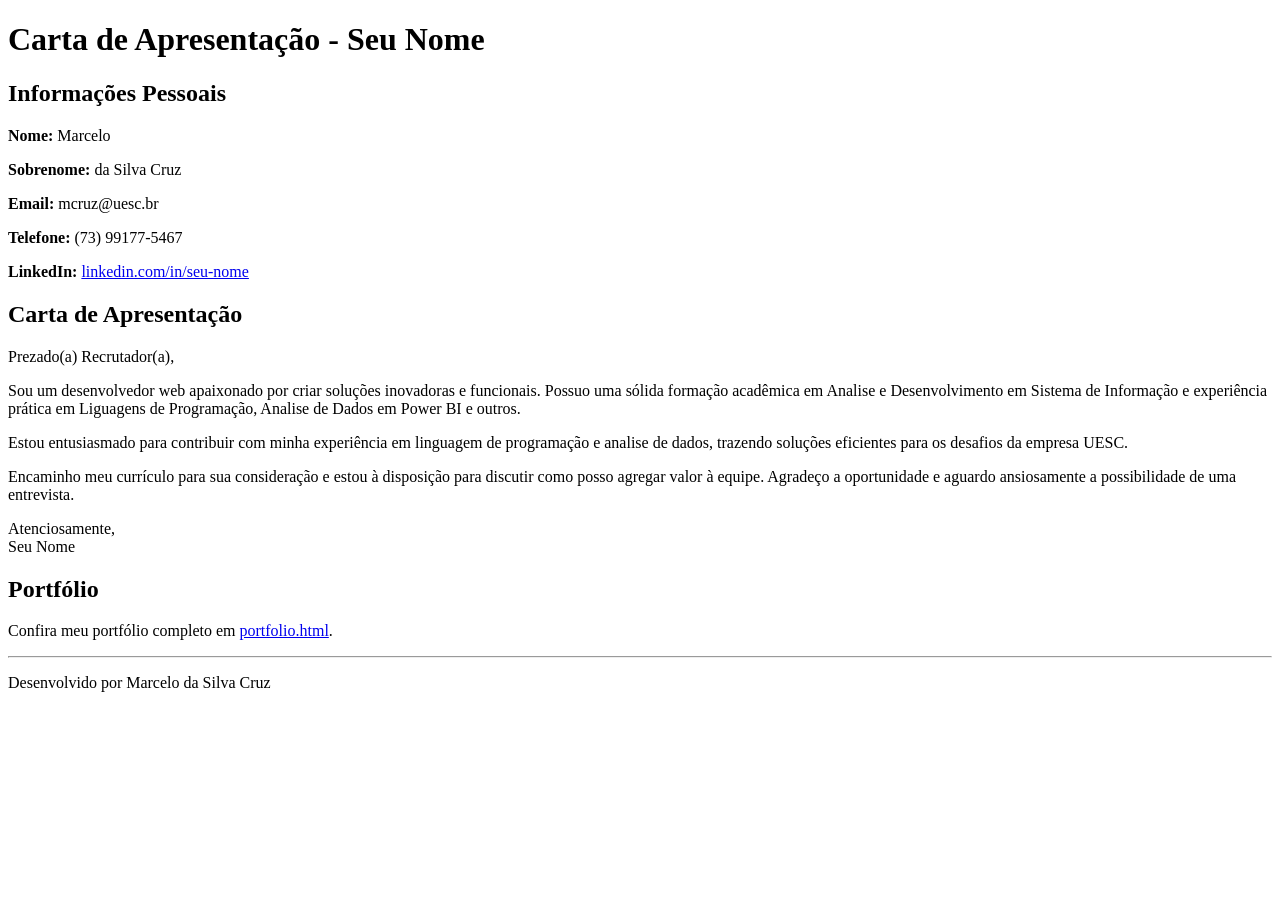
<file: index.html>
<!DOCTYPE html>
<html lang="en">

<head>
    <meta charset="UTF-8">
    <meta name="viewport" content="width=device-width, initial-scale=1.0">
    <title>Carta de Apresentação - Seu Nome</title>
</head>

<body>
    <h1>Carta de Apresentação - Seu Nome</h1>

    <section>
        <h2>Informações Pessoais</h2>
        <p><strong>Nome:</strong> Marcelo</p>
        <p><strong>Sobrenome:</strong> da Silva Cruz</p>
        <p><strong>Email:</strong> mcruz@uesc.br</p>
        <p><strong>Telefone:</strong> (73) 99177-5467</p>
        <p><strong>LinkedIn:</strong> <a href="https://www.linkedin.com/in/marcelodasilvacruz/" target="_blank">linkedin.com/in/seu-nome</a></p>
    </section>

    <section>
        <h2>Carta de Apresentação</h2>
        <p>Prezado(a) Recrutador(a),</p>
        <p>Sou um desenvolvedor web apaixonado por criar soluções inovadoras e funcionais. Possuo uma sólida formação acadêmica em Analise e Desenvolvimento em Sistema de Informação e experiência prática em Liguagens de Programação, Analise de Dados em Power BI e outros.</p>
        <p>Estou entusiasmado para contribuir com minha experiência em linguagem de programação e analise de dados, trazendo soluções eficientes para os desafios da empresa UESC.</p>
        <p>Encaminho meu currículo para sua consideração e estou à disposição para discutir como posso agregar valor à equipe. Agradeço a oportunidade e aguardo ansiosamente a possibilidade de uma entrevista.</p>
        <p>Atenciosamente,<br>
            Seu Nome</p>
    </section>

    <section>
        <h2>Portfólio</h2>
        <p>Confira meu portfólio completo em <a href="https://lattes.cnpq.br/3741577081945007">portfolio.html</a>.</p>
    </section>

    <footer>
        <hr>
        <p>Desenvolvido por Marcelo da Silva Cruz</p>
    </footer>
</body>

</html>
</file>
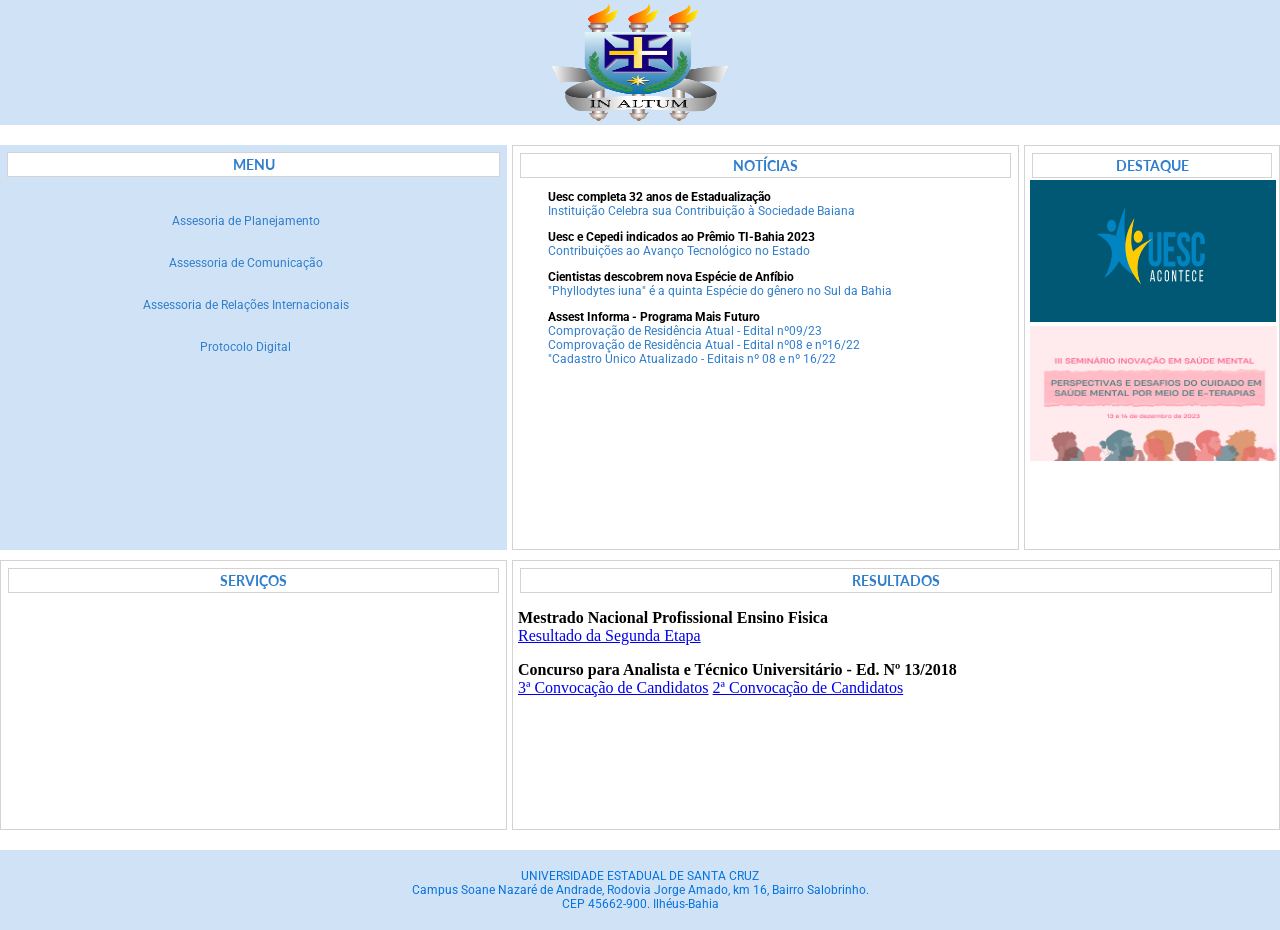
<file: FEB-P005/index.html>
<!DOCTYPE html>
<html lang="pt">
  <head>
    <meta charset="UTF-8" />
    <meta name="viewport" content="width=device-width, initial-scale=1.0" />
    <title>Universidade</title>
    <link rel="stylesheet" href="style.css" />
    <style type="text/css">
	.auto-style1 {
		border-width: 0px;
	}
	.auto-style2 {
		text-align: left;
	}
	</style>
  </head>
  <body>
    <div class="container">
      <header>
        <img src="./imagens/uesc.png" alt="Imagem da Uesc"/>
      </header>
      <div class="menu">
        <h3>MENU</h3>
        <ul>
          <li class="auto-style2"><a href="http://www.uesc.br/asplan/">Assesoria de Planejamento</a></li>
          <li class="auto-style2"><a href="http://www.uesc.br/ascom/">Assessoria de Comunicação</a></li>
          <li class="auto-style2"><a href="http://www.uesc.br/arint/">Assessoria de Relações Internacionais</a></li>
          <li class="auto-style2">
		  <a href="http://www.uesc.br/proad/index.php?item=conteudo_gera_requerimento_academico.php" target="_blank">Protocolo Digital</a></li>
        </ul>
      </div>
      <div class="noticias">
        <h3>NOTÍCIAS</h3>
        <p>
          <strong>Uesc completa 32 anos de Estadualização</strong><br>
          <a href="https://www2.uesc.br/noticias/924/Uesc-completa-32-anos-de-estadualizacao" target="_blank">Instituição Celebra sua Contribuição à Sociedade Baiana</a>            
        </p>
        <p>
          <strong>Uesc e Cepedi indicados ao Prêmio TI-Bahia 2023</strong><br>
            <a href="https://www2.uesc.br/noticias/926/Uesc-e-Cepedi-concorrem-premio-TI-Bahia-2023-da-ASSESPRO-BA" target="_blank">Contribuições ao Avanço Tecnológico no Estado</a>            
        </p>
        <p>
          <strong>Cientistas descobrem nova Espécie de Anfíbio</strong><br>
          <a href="https://www2.uesc.br/noticias/925/Cientistas-descobrem-nova-especie-de-anfibio-e-a-batizam-com-homenagem-a-capoeira" target="_blank">"Phyllodytes iuna" é a quinta Espécie do gênero no Sul da Bahia</a>            
        </p>
        <p>
          <strong>Assest Informa - Programa Mais Futuro</strong><br>
          <a href="https://www2.uesc.br/noticias/895/Assest-Informa-1699981916" target="_blank">Comprovação de Residência Atual - Edital nº09/23</a>
          <a href="https://www2.uesc.br/noticias/897/Assest-Informa-1699987181" target="_blank">Comprovação de Residência Atual - Edital nº08 e nº16/22</a>
          <a href="https://www2.uesc.br/noticias/928/Assest-Informa-1701881542" target="_blank">"Cadastro Único Atualizado - Editais nº 08 e nº 16/22</a>
        </p>

      </div>
      <div class="destaque">
        <h3> DESTAQUE</h3>
          <a href="https://www2.uesc.br/eventos/606/Curso-em-Fonetica-e-Fonologia">
        <img src="./imagens/uescacontece.jpg" alt="PARTICIPE DOS EVENTOS DA UNIVERSIDADE" class="auto-style1" height="142" width="246"></a>
		  <a href="https://www2.uesc.br/eventos/628/III-Seminario-Inovacao-em-Saude-Mental">
        <img src="./imagens/seminario.png" alt="III Seminário Inovação em Saúde Mental" class="auto-style1" height="135" width="247"></a>
      </div>
      <div class="servicos">
        <h3>SERVIÇOS</h3>
      </div>
      <div class="resultados">
        <h3>RESULTADOS</h3>
        <p>
          <strong>Mestrado Nacional Profissional Ensino Fisica</strong><br>
          <a href="https://mnpefuesc.wixsite.com/polo44/resultado-da-segunda-etapa-2" target="_blank">Resultado da Segunda Etapa</a>            
        </p>
        <p>
          <strong>Concurso para Analista e Técnico Universitário - Ed. Nº 13/2018</strong><br>
          <a href="https://www2.uesc.br/publicacoes/portarias/arquivo/2023/12/813_2023.pdf" target="_blank">3ª Convocação de Candidatos</a>            
          <a href="https://www2.uesc.br/publicacoes/portarias/arquivo/2023/11/752_2023.pdf" target="_blank">2ª Convocação de Candidatos</a>            

        </p>
      </div>
      <footer style="text-align:center;">
        UNIVERSIDADE ESTADUAL DE SANTA CRUZ<br>
        Campus Soane Nazaré de Andrade, Rodovia Jorge Amado, km 16, Bairro Salobrinho. <br>
        CEP 45662-900. Ilhéus-Bahia
      </footer>
    </div>
  </body>
</html>
</file>
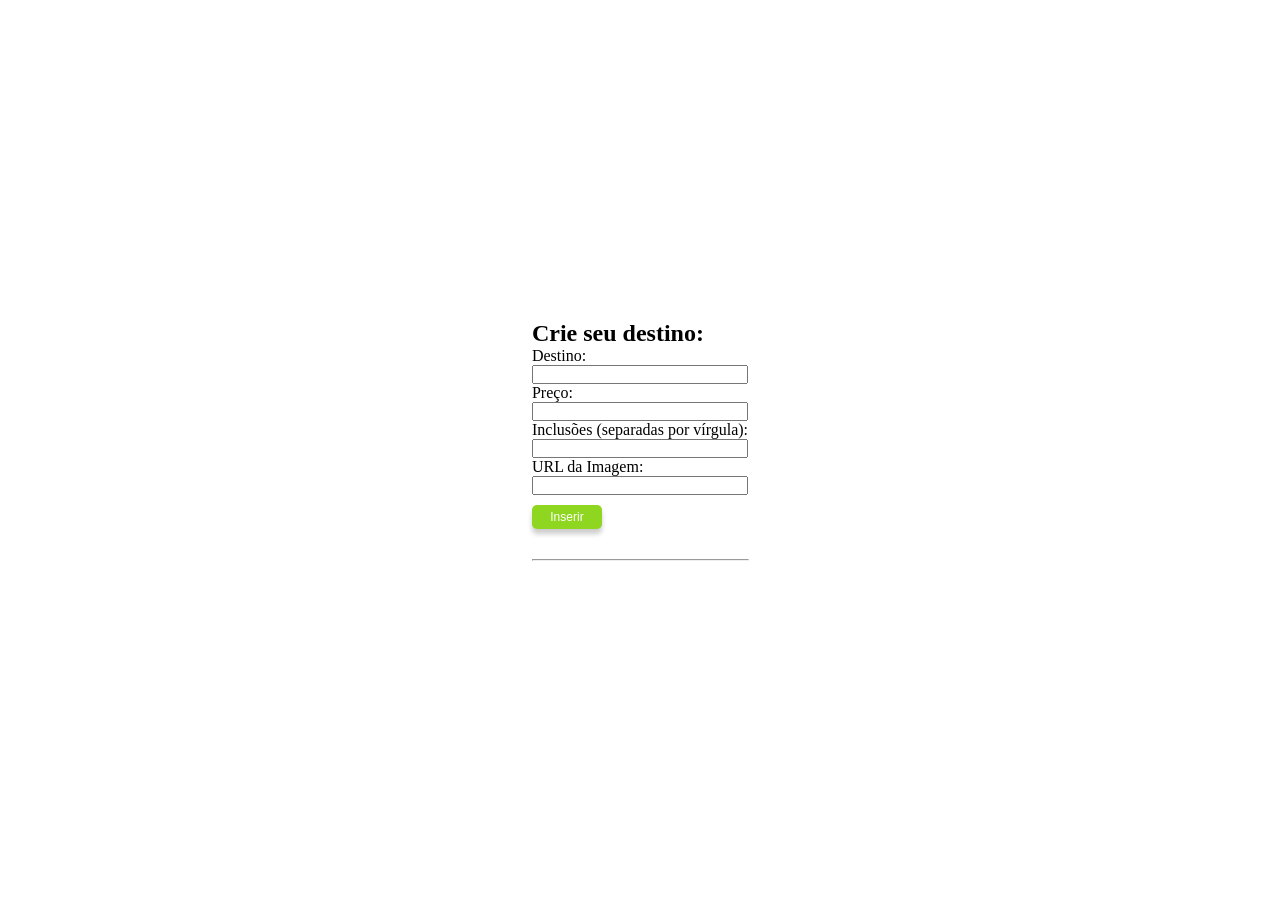
<file: FEB-P004/index2.html>
<!DOCTYPE html>
<html lang="en">
<head>
    <meta charset="UTF-8">
    <meta name="viewport" content="width=device-width, initial-scale=1.0">
    <title>Roteiros Turísticos</title>
    <link rel="stylesheet" href="estilo2.css">
    
    <script src="script2.js" defer></script>
</head>
<body>
    
    <form id="formulario">
        <h2>Crie seu destino:</h1>
        <label for="destino">Destino:</label>
        <input type="text" id="destino" required>

        <label for="preco">Preço:</label>
        <input type="text" id="preco" required>

        <label for="inclusoes">Inclusões (separadas por vírgula):</label>
        <input type="text" id="inclusoes" required>

        <label for="imagem">URL da Imagem:</label>
        <input type="text" id="imagem" required>

        <button type="button" onclick="inserirRoteiro()">Inserir</button>
    </form>

    <div class="container">
        <hr>
        
        <div class="container-destinos">
            
        </div>
    </div>
</body>
</html>
</file>
<file: FEB-P005/style.css>
﻿@import url("https://fonts.googleapis.com/css2?family=Lato:wght@900&display=swap");
@import url("https://fonts.googleapis.com/css2?family=Lato:wght@900&family=Roboto:wght@300&display=swap");

@media screen and (min-width: 500px) {
  html,
  body {
    margin: 0;
    padding: 0;
    box-sizing: border-box;
    height: 100%;
    width: 100%;
  }

  header > img {
    height: 100%;
    width: 15%;
  }

  .container {
    display: grid;
    height: 100vh;
    width: 100vw;
    grid-template-columns: 1fr 1fr 20%;
    grid-template-rows: 15vh 45vh 30vh 10vh;
    grid-template-areas:
      "header header header"
      "menu noticias destaque"
      "servicos resultados resultados"
      "footer footer footer";
    gap: 10px 5px;
  }

  header {
    display: flex;
    align-items: center;
    justify-content: center;
    background-color: #d0e3f6;
    grid-area: header;
    margin-bottom: 10px;
  }

  .menu > ul {
    list-style-type: none;
    margin: 0;
    padding: 0;
    overflow: hidden;
    clear:left;
    margin-top: 23px;
    margin-right: 0px;
    margin-bottom: 0px;
    margin-left: -16px;
  }

  h3 {
    background-color: white;
    text-align: center;
    font-size: 14px;
    font-family: 'Lato';
    color: #307ecc;
    margin: 2px;
    border: 1px solid #d3d3d3; /* 2 pixels de largura, sÃ³lida e cor preta */
    padding: 3px;
  }

  .menu > ul > li > a {
    display: block;
    color: #307ecc;
    text-align: center;
    padding: 14px 16px;
    text-decoration: none;
    font-family: 'Roboto';
    font-size: 12px;
  }

  .menu > ul > li > a:hover {
    background-color: #307ecc;
    color: white;
  }

  footer {
    display: flex;
    background-color: #d0e3f6;
    grid-area: footer;
    color: #0473e2;
    font-size: 12px;
    font-family: 'Roboto';
    margin-top: 10px;
    align-items: center; 
    justify-content: center;
  }

  .menu {
    background-color: #d0e3f6;
    grid-area: menu;
    padding: 5px;
  }

  .destaque {
    background-color: white;
    grid-area: destaque;
    border: 1px solid #d3d3d3; 
    padding: 5px;
  }

  .destaque > img {
    width: 100px;
    height: 100px; 
    margin-bottom: 10px;
    display: inline-block;
    margin-top: 10px;
    margin-left: 80px;
  }

  .noticias {
    background-color: #FFF;
    grid-area: noticias;
    border: 1px solid #d3d3d3; 
    padding: 5px;
  }

  .noticias > p {
    font-family: 'Roboto';
    font-size: 12px;
    margin-left: 30px;
  }

  .noticias > p > a {
    font-size: 12px;
    text-decoration: none;
    font-family: 'Roboto';
    font-size: 12px;
    display: block;
    color: #307ecc;
  }

  .resultados {
    background-color: white;
    grid-area: resultados;
    border: 1px solid #d3d3d3; 
    padding: 5px;
  }

  .servicos {
    background-color: white;
    grid-area: servicos;
    border: 1px solid #d3d3d3; 
    padding: 5px;
  }
}

@media screen and (max-width: 500px){
  .container{
    display: grid;
    height: 100vh;
    width: 100vw;
    grid-template-columns: 1fr;
    grid-template-rows: 20vh 40vh 40vh 50vh 40vh 50vh 15vh;
    grid-template-areas:
      "header"
      "menu"
      "noticias"
      "destaque"
      "servicos" 
      "resultados"
      "footer";
    row-gap: 10px;
  }
  
  header {
    display: flex;
    align-items: center;
    justify-content: center;
    background-color: #d0e3f6;
    grid-area: header;
  }

  header > img {
    height: 100%;
    width: 15%;
  }

  .menu > ul {
    list-style-type: none;
    margin: 0;
    padding: 0;
    overflow: hidden;
    clear:left;
    margin-top: 23px;
    margin-right: 0px;
    margin-bottom: 0px;
    margin-left: -16px;
  }

  h3 {
    background-color: white;
    text-align: center;
    font-size: 14px;
    font-family: 'Lato';
    color: #307ecc;
    margin: 2px;
    border: 1px solid #d3d3d3; /* 2 pixels de largura, sÃ³lida e cor preta */
    padding: 3px;
  }

  .menu > ul > li > a {
    display: block;
    color: #307ecc;
    text-align: center;
    padding: 14px 16px;
    text-decoration: none;
    font-family: 'Roboto';
    font-size: 12px;
  }

  .menu > ul > li > a:hover {
    background-color: #307ecc;
    color: white;
  }

  footer {
    display: flex;
    background-color: #d0e3f6;
    grid-area: footer;
    color: #307ecc;
    font-size: 12px;
    font-family: 'Roboto';
    margin-top: 10px;
    align-items: center; 
    justify-content: center;
  }

  .menu {
    background-color: #d0e3f6;
    grid-area: menu;
  }

  .destaque {
    background-color: white;
    grid-area: destaque;
    border: 1px solid #d3d3d3; 
    padding: 5px;
  }

  .destaque > img {
    width: 100px;
    height: 100px; 
    margin-bottom: 10px;
    display: inline-block;
    margin-top: 10px;
    margin-left: 80px;
  }

  .noticias {
    background-color: #FFF;
    grid-area: noticias;
    border: 1px solid #d3d3d3; 
    padding: 5px;
  }

  .noticias > p {
    font-family: 'Roboto';
    font-size: 12px;
    margin-left: 30px;
  }

  .noticias > p > a {
    font-size: 12px;
    text-decoration: none;
    font-family: 'Roboto';
    font-size: 12px;
    display: block;
    color: #307ecc;
  }

  .resultados {
    background-color: #FFF;
    grid-area: resultados;
    border: 1px solid #d3d3d3; 
    padding: 5px; 
  }

  .servicos {
    background-color: white;
    grid-area: servicos;
    border: 1px solid #d3d3d3; 
    padding: 5px;
  }
}
</file>
<file: FEB-P004/estilo2.css>
* {
    margin: 0;
    box-sizing: border-box;
    padding: 0;
}

body {
    display: flex;
    flex-direction: column;
    justify-content: center;
    align-items: center;
    min-height: 100vh;
    
}

.container-destinos {
    display: flex;
    justify-content: center;
    gap: 20px;  
    margin-top: 20px; 
    
}

.roteiros-viagens {
    display: flex;
    align-items: center;
    background-color: #E5D4FF;
    flex-direction: column;
    padding: 20px;
    border-radius: 10px;
    font-family: 'Roboto Serif', serif;
    
    
}

.roteiro-destino {
    display: flex;
    justify-content: flex-start;
    color: #7639BF;
    font-weight: bold;
    margin-bottom: 20px;  
    font-family: 'Fjalla One', sans-serif;
}

img {
    width:130px;
    height: 80px;
    border-radius: 10px;  
    margin-bottom: 20px;  
}

ul {
    list-style-image: url('./assets/imgs/checkmark.svg');
      
}

button {
    cursor: pointer;
    box-shadow: 0 5px 5px rgba(0, 0, 0, 0.2);
    width: 70px;
    background-color: #8FD620;
    border: none;
    padding: 5px;
    border-radius: 5px;
    color: #fff;
    margin-top: 10px;
    font-size: 12px;   
    
}

button:hover {
    box-shadow: 0 4px 8px rgba(0, 0, 0, 1);    
}


.roteiro-incluso {
    max-width:120px;
    display: flex;
    flex-direction: column;
    color: #7639BF;  
    padding-left: 30px;
    
}


.roteiro-preco {
    color: #3c087a;
    font-weight: 900;
    margin-top: 20px;
}

.roteiro-obs {
    color: #2a025c;
    font-size: 10px;
    text-align: center;
}

.roteiro-parcelamento {
    color: #7639BF;
    font-size: 10px;
    text-align: center;
}

@media (max-width:1200px)  {
    .container-destinos {
        flex-wrap: wrap;
        width: 200px;
                 
    }
}

form {
    display: flex;
    flex-direction: column;
    margin-bottom: 30px;
}

.container {
    display: flex;
    flex-direction: column;
    min-width: 217px;
     
}
</file>
